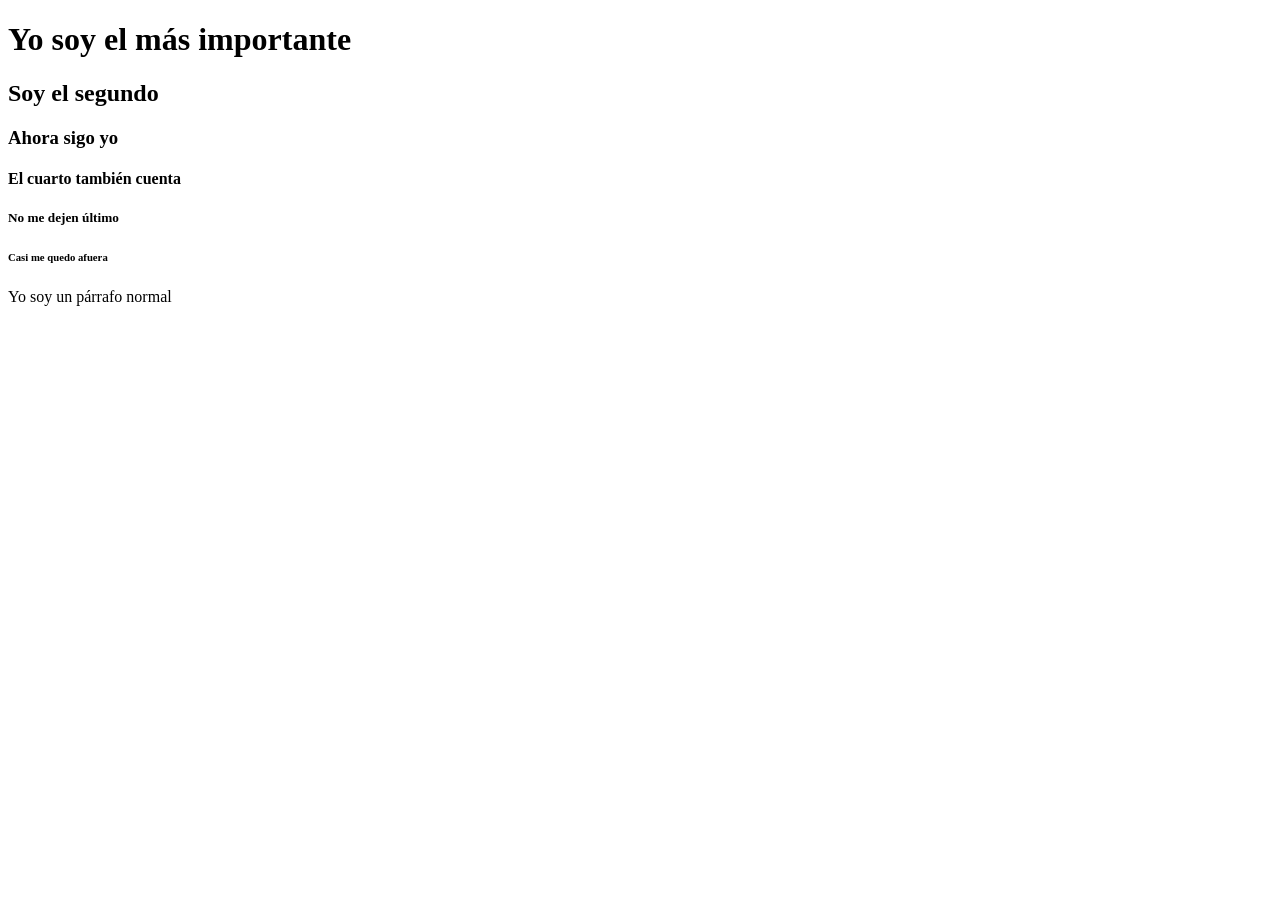
<file: Día 01/5 - Encabezados/index.html>
<!DOCTYPE html>
<head>
    <title>Texto ordenado</title>
</head>
<body>
    <!--Este es el titulo principal-->
    <h1>Yo soy el más importante</h1>

    <!--Este es el segundo titulo-->
    <h2>Soy el segundo</h2>
    <h3>Ahora sigo yo</h3>
    <h4>El cuarto también cuenta</h4>
    <h5>No me dejen último</h5>
    <h6>Casi me quedo afuera</h6>
    <p>Yo soy un párrafo normal</p>
</body>
</html>
</file>
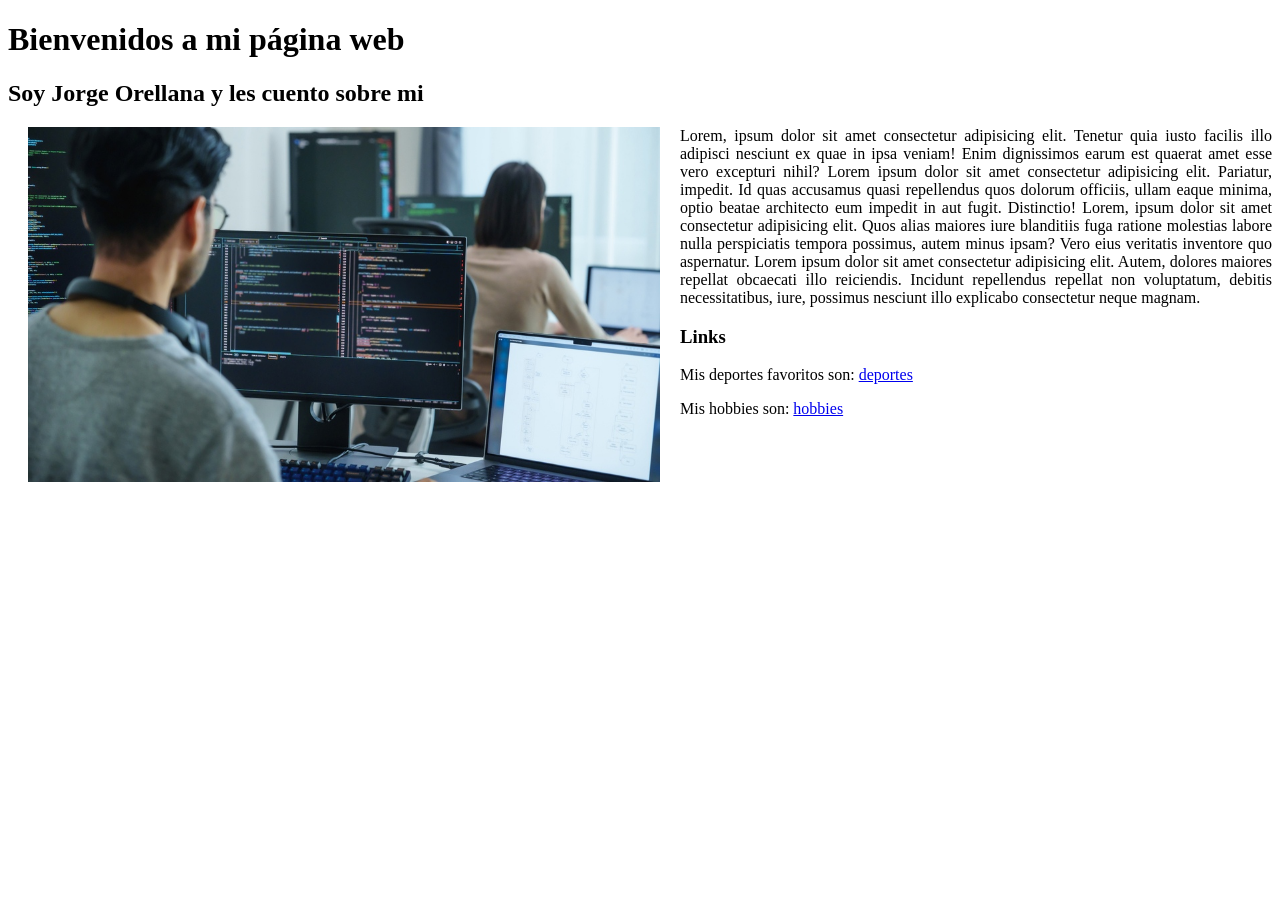
<file: Día 01/99-proyecto-dia01/index.html>
<!doctype html>
<html lang="es">
  <head>
    <meta charset="UTF-8" />
    <meta name="viewport" content="width=device-width, initial-scale=1.0" />
    <title>Inicio</title>
  </head>
  <body>
    <h1>Bienvenidos a mi página web</h1>
    <h2>Soy Jorge Orellana y les cuento sobre mi</h2>
    <img
      src="imagenes/01.jpg"
      width="50%"
      alt="jorge orellana"
      align="left"
      hspace="20"
    />
    <p align="justify">
      Lorem, ipsum dolor sit amet consectetur adipisicing elit. Tenetur quia
      iusto facilis illo adipisci nesciunt ex quae in ipsa veniam! Enim
      dignissimos earum est quaerat amet esse vero excepturi nihil? Lorem ipsum
      dolor sit amet consectetur adipisicing elit. Pariatur, impedit. Id quas
      accusamus quasi repellendus quos dolorum officiis, ullam eaque minima,
      optio beatae architecto eum impedit in aut fugit. Distinctio! Lorem, ipsum
      dolor sit amet consectetur adipisicing elit. Quos alias maiores iure
      blanditiis fuga ratione molestias labore nulla perspiciatis tempora
      possimus, autem minus ipsam? Vero eius veritatis inventore quo aspernatur.
      Lorem ipsum dolor sit amet consectetur adipisicing elit. Autem, dolores
      maiores repellat obcaecati illo reiciendis. Incidunt repellendus repellat
      non voluptatum, debitis necessitatibus, iure, possimus nesciunt illo
      explicabo consectetur neque magnam.
    </p>
    <h3>Links</h3>
    <p>Mis deportes favoritos son: <a href="deportes.html">deportes</a></p>
    <p>Mis hobbies son: <a href="hobbies.html">hobbies</a></p>
  </body>
</html>
</file>
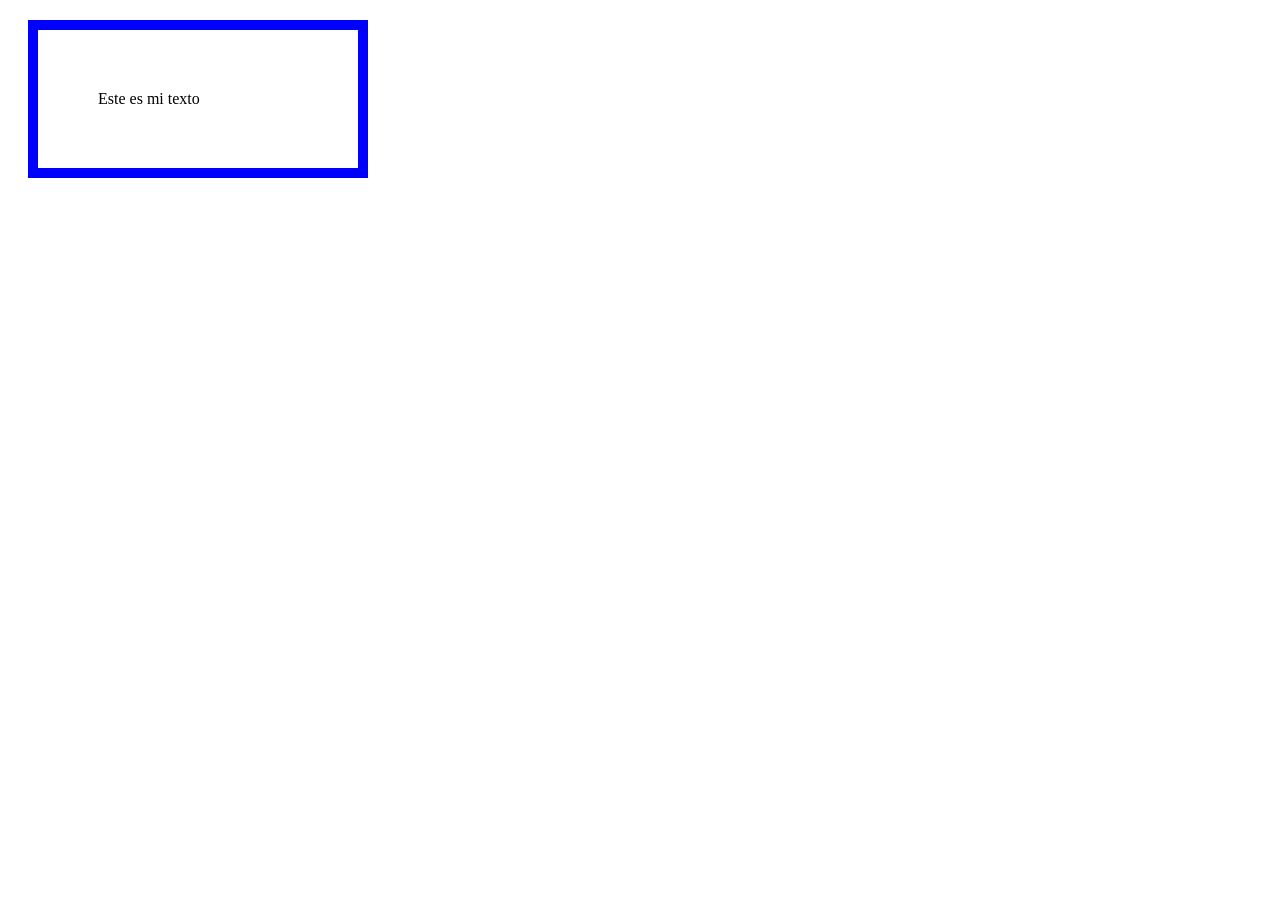
<file: Día 02/1 - Estilo de Texto/index.html>
<!DOCTYPE html>
    <head>
        <title>Estilo de Texto</title>
    </head>
    <body>
        <p style="margin: 20px;
        border: 10px;
        border-style: solid;
        border-color: blue;
        padding: 60px;
        width:200px">
        Este es mi texto</p>
    </body>
</html>
</file>
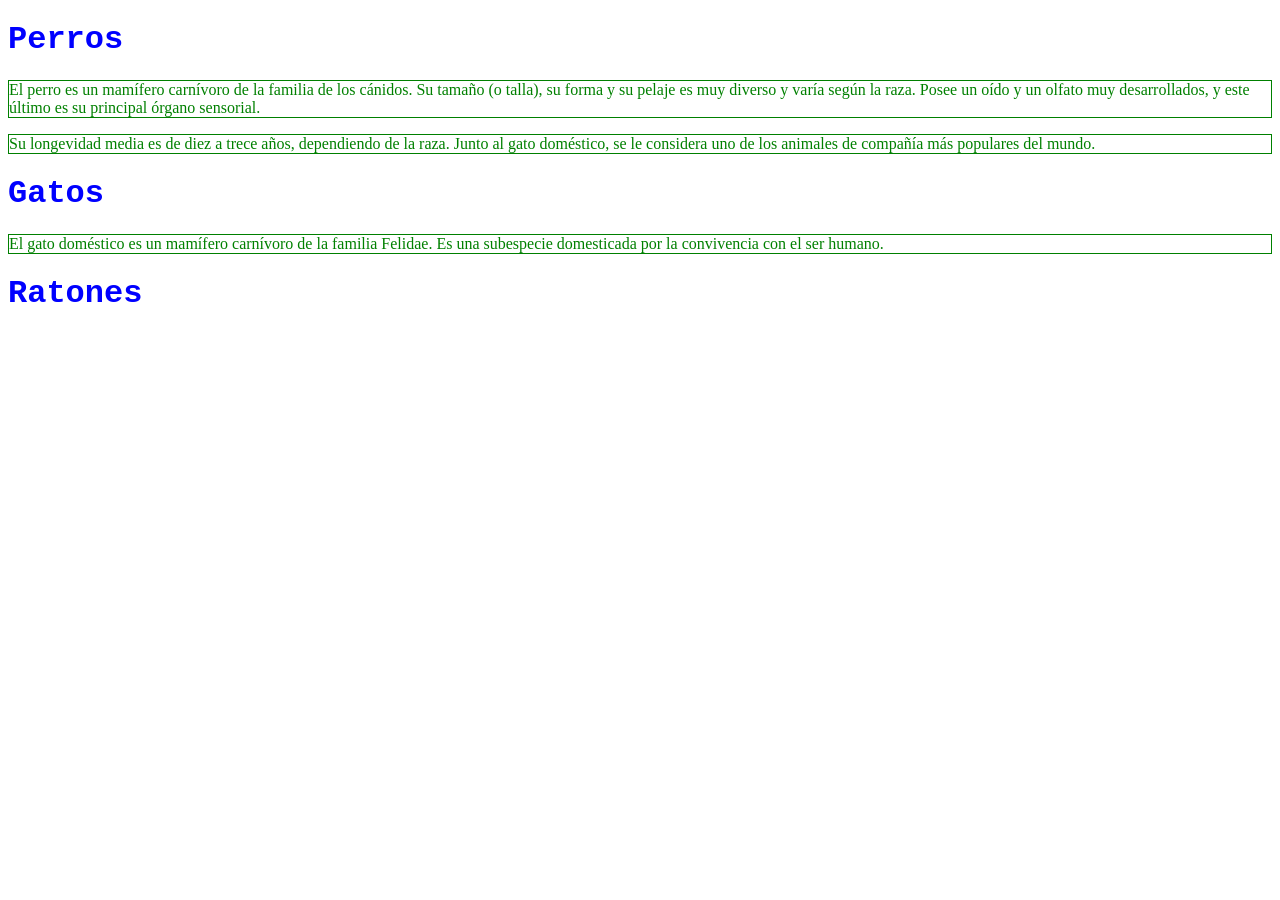
<file: Día 02/2 - Etiqueta de Estilo/index.html>
<!DOCTYPE html>
    <head>
        <title>Etiqueta de Estilo</title>
        <link rel="stylesheet" href="misEstilos.css">
    </head>
    <body>
        <h1>Perros</h1>

        <p>
            El perro es un mamífero carnívoro de la familia de los cánidos.  
            Su tamaño (o talla), su forma y su pelaje es muy diverso y varía según la raza. 
            Posee un oído y un olfato muy desarrollados, y este último es su principal órgano sensorial. 
        </p>

        <p>
            Su longevidad media es de diez a trece años, dependiendo de la raza.
            Junto al gato doméstico, se le considera uno de los animales de compañía más populares del mundo.
        </p>

        <h1>Gatos</h1>

        <p>
            El gato doméstico es un mamífero carnívoro de la familia Felidae.
            Es una subespecie domesticada por la convivencia con el ser humano.
        </p>

        <h1>Ratones</h1>
    </body>
</html>
</file>
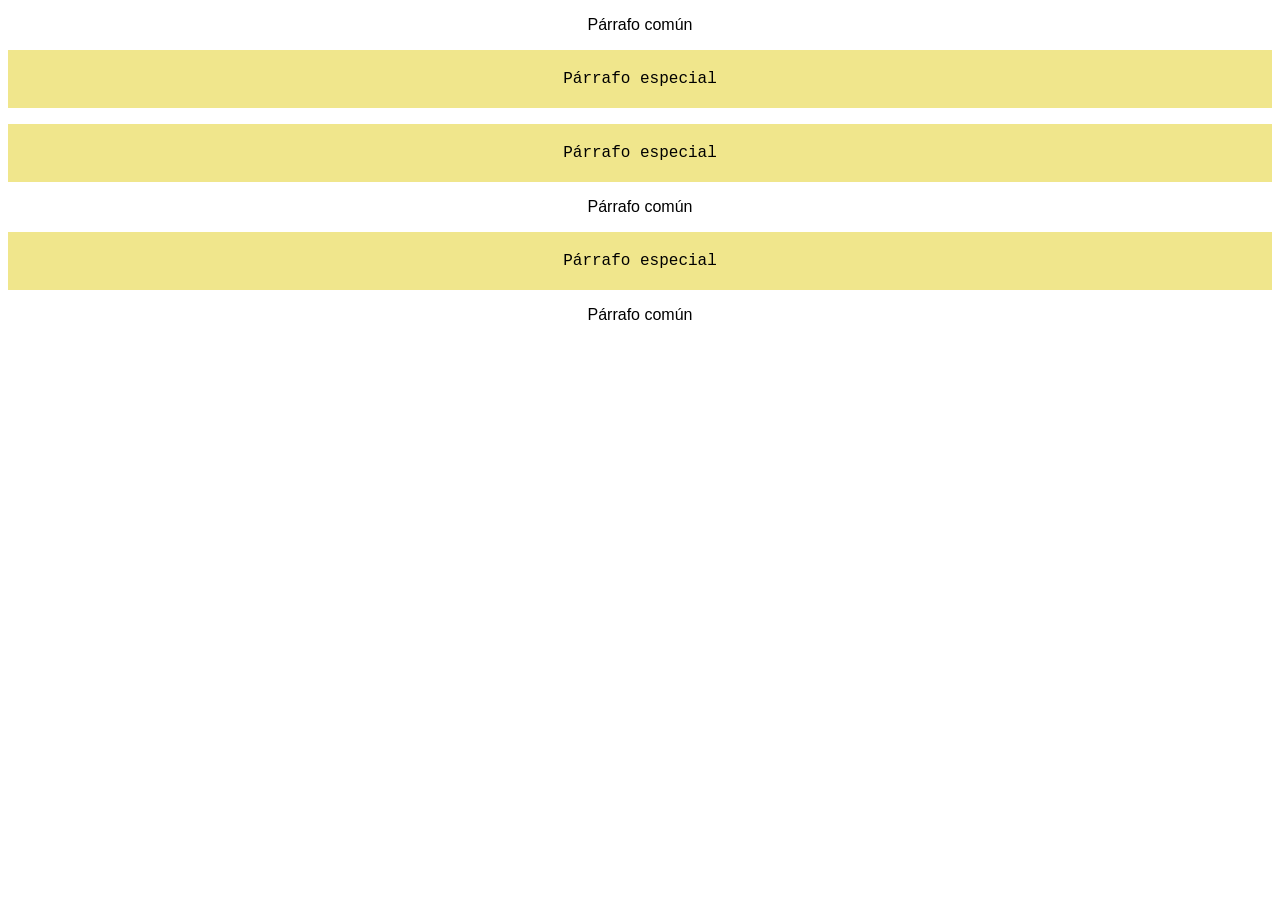
<file: Día 02/3 - Clases de Estilo/index.html>
<!DOCTYPE html>
    <head>
        <title>Clases de Estilo</title>
        <link rel="stylesheet" href="misEstilos.css">
    </head>
    <body>

        <p class="normal">Párrafo común</p>

        <p class="destacado">Párrafo especial</p>

        <p class="destacado">Párrafo especial</p>

        <p class="normal">Párrafo común</p>

        <p class="destacado">Párrafo especial</p>

        <p class="normal">Párrafo común</p>
        
    </body>
</html>
</file>
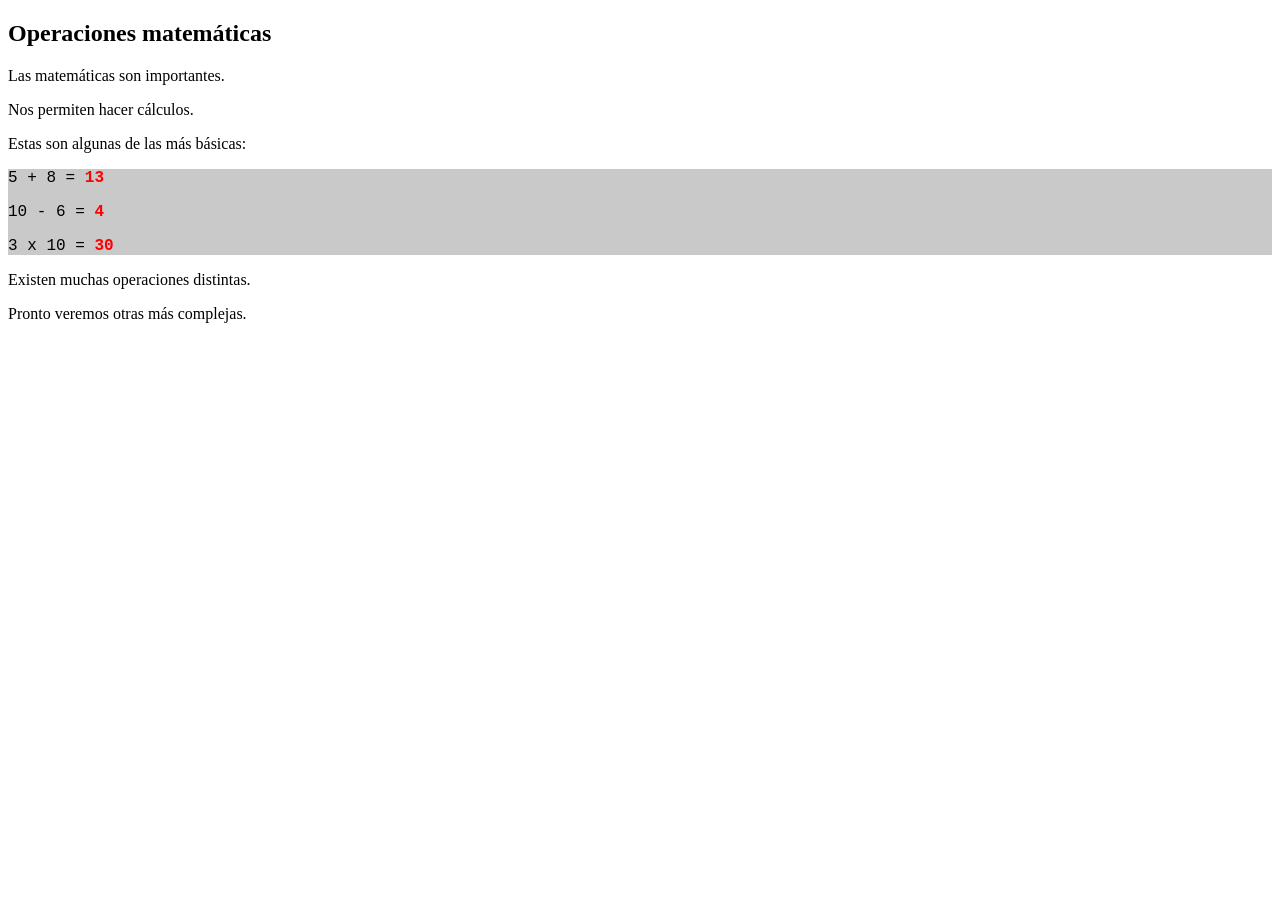
<file: Día 02/4 - DIV y SPAN/index.html>
<!DOCTYPE html>
    <head>
        <title>DIV y SPAN</title>
        <link rel="stylesheet" href="misEstilos.css">
    </head>
    <body>
        <h2>Operaciones matemáticas</h2>
        <p>Las matemáticas son importantes.</p>
        <p>Nos permiten hacer cálculos.</p>
        <p>Estas son algunas de las más básicas:</p>
        <div class="calculo">
            <p>5 + 8 = <span class="resultado">13</span></p>
            <p>10 - 6 = <span class="resultado">4</span></p>
            <p>3 x 10 = <span class="resultado">30</span></p>
        </div>
        <p>Existen muchas operaciones distintas.</p>
        <p>Pronto veremos otras más complejas.</p>
    </body>
</html>
</file>
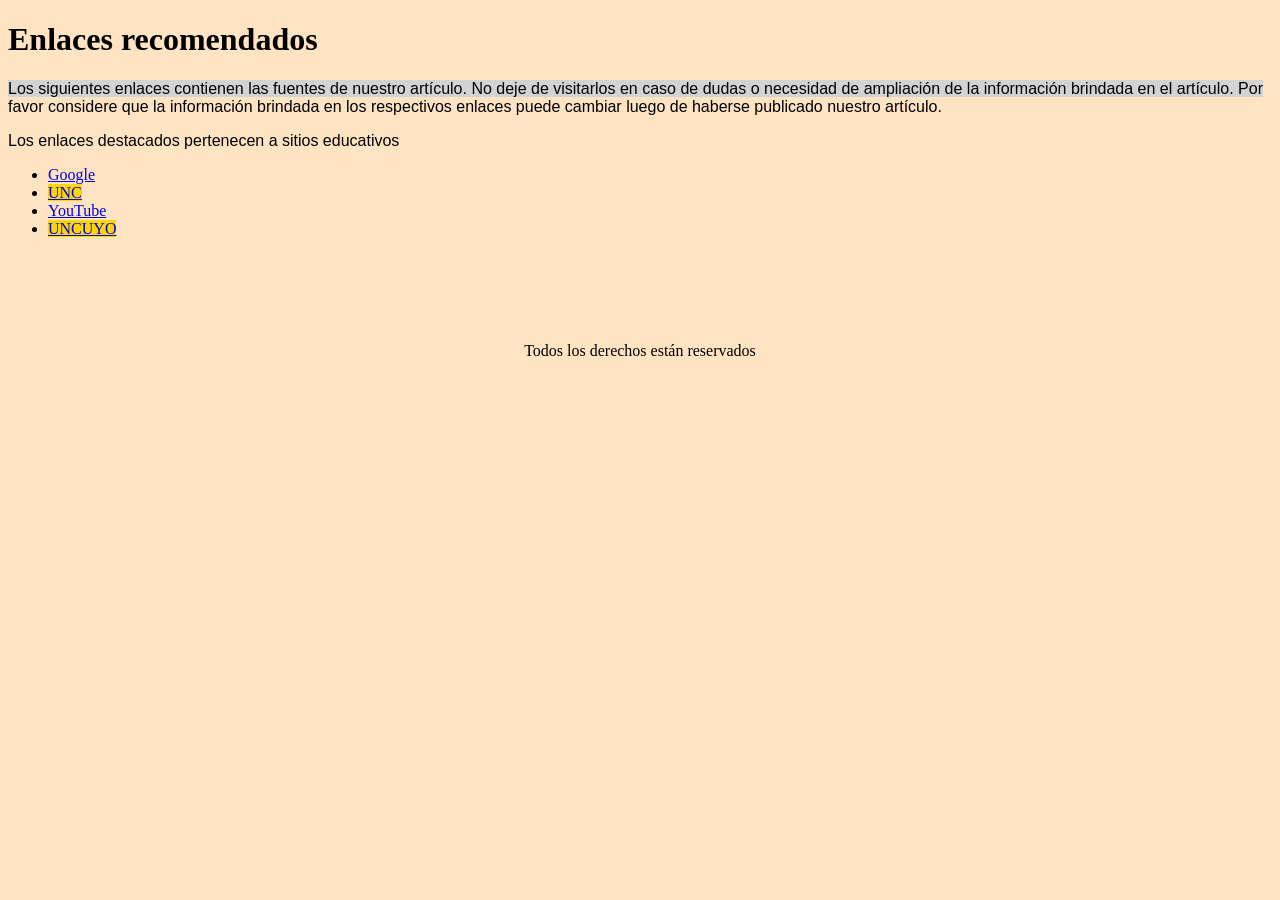
<file: Día 02/5 - Selectores/index.html>
<!DOCTYPE html>
    <head>
        <title>Selectores</title>
        <link rel="stylesheet" href="misEstilos.css">
    </head>
    <body>
        <h1>Enlaces recomendados</h1>

        <div class="principal">
            <P>Los siguientes enlaces contienen las fuentes de nuestro artículo. No deje de visitarlos en caso de dudas o necesidad de ampliación de la información brindada en el artículo. Por favor considere que la información brindada en los respectivos enlaces puede cambiar luego de haberse publicado nuestro artículo.</P>
            <p>Los enlaces destacados pertenecen a sitios educativos</p>
        </div>

        <ul>
            <li><a href="https://www.google.com/">Google</a><br></li>
            <li><a href="https://www.unc.edu.ar/">UNC</a><br></li>
            <li><a href="https://www.youtube.com/">YouTube</a><br></li>
            <li><a href="https://educacion.uncuyo.edu.ar/">UNCUYO</a></li>
        </ul>

        <br><br><br><br>
        <p id="informacion">Todos los derechos están reservados</p>
    
    </body>
</html>
</file>
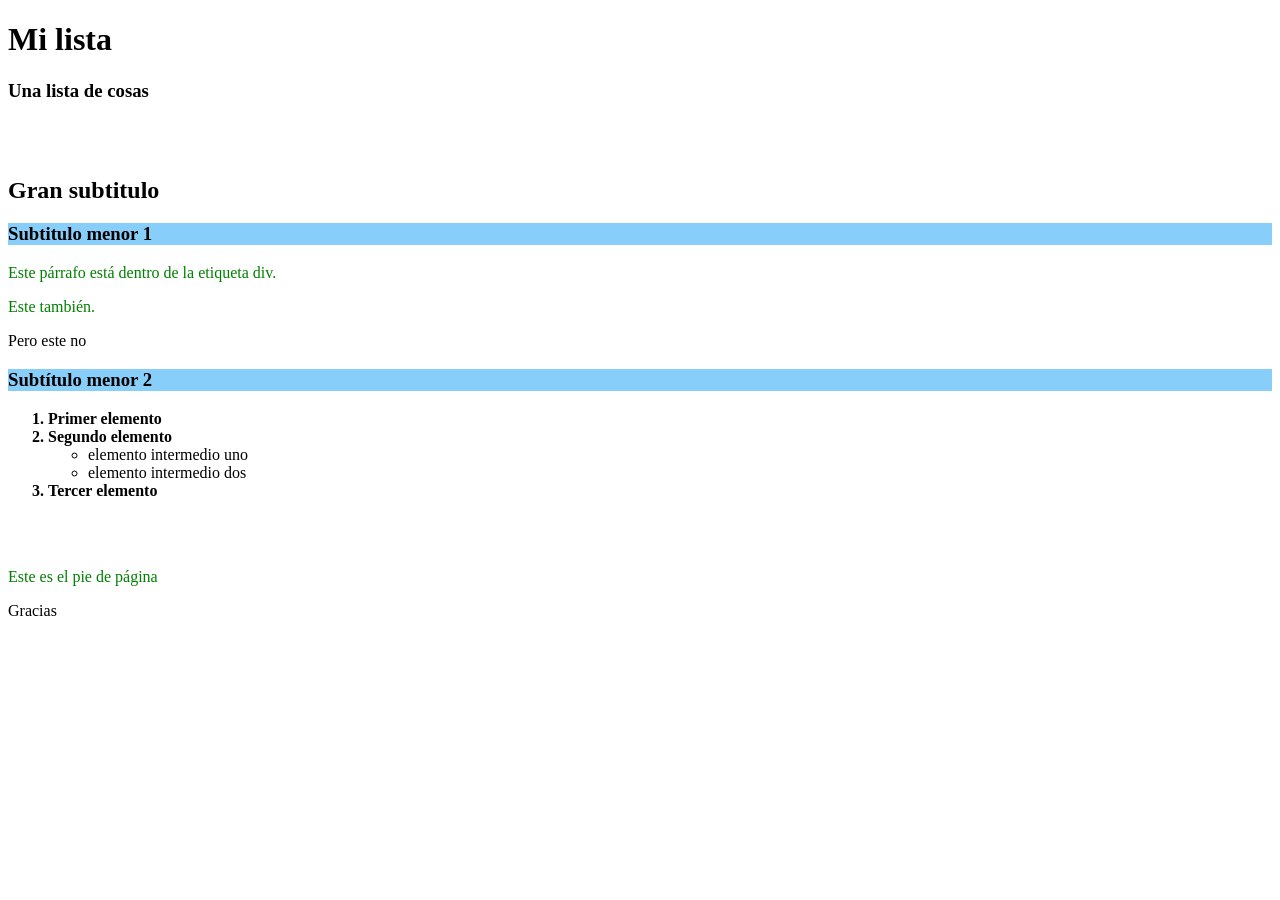
<file: Día 02/6 - Combinadores/index.html>
<!DOCTYPE html>
    <head>
        <title>Combinadores</title>
        <link rel="stylesheet" href="misEstilos.css">
    </head>
    <body>
        <h1>Mi lista</h1>
        <h3>Una lista de cosas</h3><br><br>

        <h2>Gran subtitulo</h2>
        <h3>Subtitulo menor 1</h3>

        <div class="contenedor">
            <p align="left">Este párrafo está dentro de la etiqueta div.</p>
            <p>Este también.</p>
        </div>
        <p>Pero este no</p>

        <h3 >Subtítulo menor 2</h3>

        <ol>
            <li>Primer elemento</li>
            <li>Segundo elemento</li>
            <ul>
                <li>elemento intermedio uno</li>
                <li>elemento intermedio dos</li>
            </ul>
            <li>Tercer elemento</li>
        </ol><br><br>

        <div class="pieDePagina">
            <p align="left">Este es el pie de página</p>
        </div>
        <p align="left">Gracias</p>
    </body>
</html>
</file>
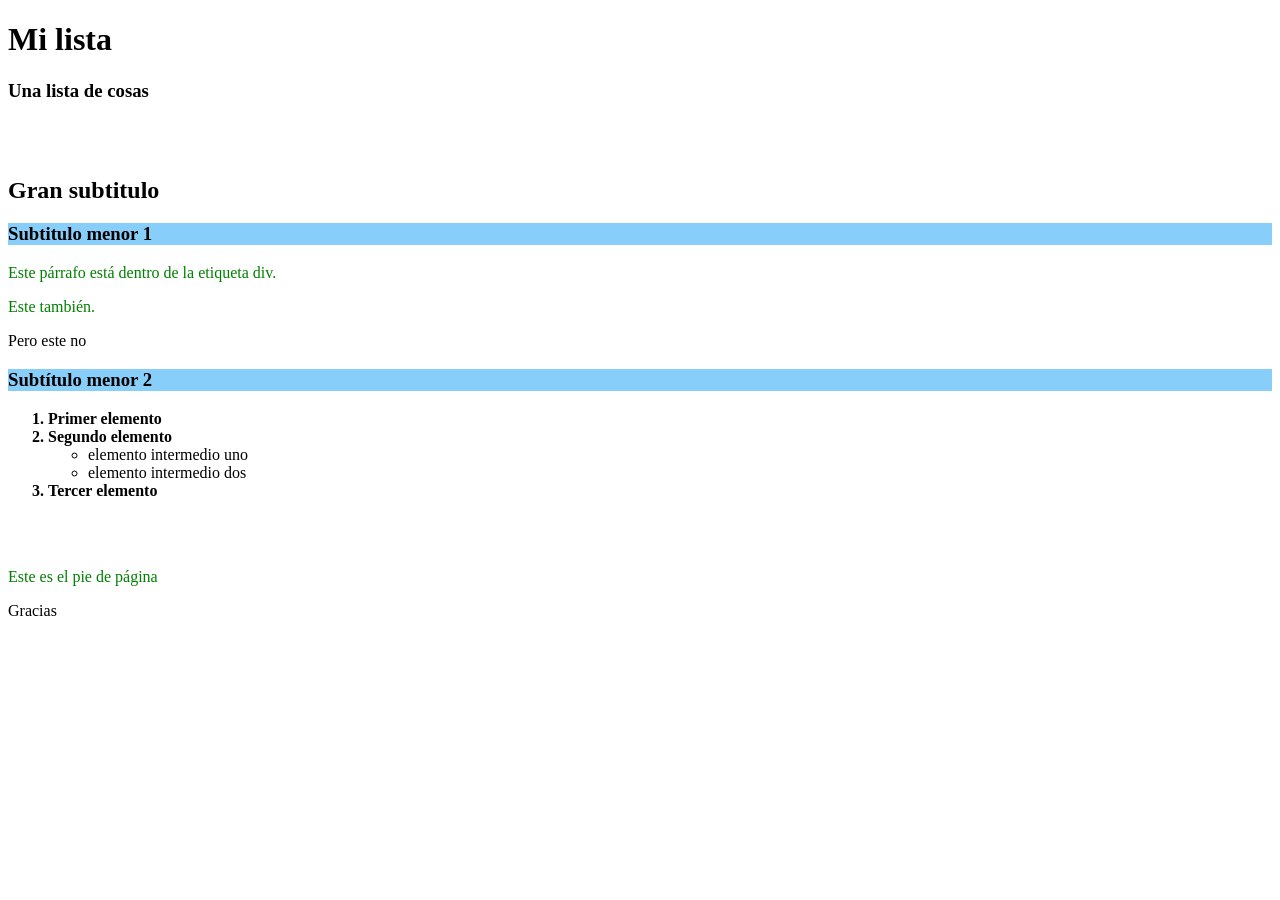
<file: Día 02/7 - Proyecto Día 2/index.html>
<!DOCTYPE html>
    <head>
        <title>Combinadores</title>
        <link rel="stylesheet" href="misEstilos.css">
    </head>
    <body>
        <h1>Mi lista</h1>
        <h3>Una lista de cosas</h3><br><br>

        <h2>Gran subtitulo</h2>
        <h3>Subtitulo menor 1</h3>

        <div class="contenedor">
            <P align="left">Este párrafo está dentro de la etiqueta div.</P>
            <p>Este también.</p>
        </div>
        <p>Pero este no</p>

        <h3 >Subtítulo menor 2</h3>

        <ol>
            <li>Primer elemento</li>
            <li>Segundo elemento</li>
            <ul>
                <li>elemento intermedio uno</li>
                <li>elemento intermedio dos</li>
            </ul>
            <li>Tercer elemento</li>
        </ol><br><br>

        <div class="pieDePagina">
            <p align="left">Este es el pie de página</p>
        </div>
        <p align="left">Gracias</p>
    </body>
</html>
</file>
<file: Día 02/2 - Etiqueta de Estilo/misEstilos.css>
h1{
    font-family: 'Courier New', Courier, monospace;
    color: blue
}

p{
    color:green;
    border: 1px; border-style: solid;
}
</file>
<file: Día 02/3 - Clases de Estilo/misEstilos.css>
p{
    text-align: center;
}

.normal{
    font-family: Verdana, Geneva, Tahoma, sans-serif;
}

.destacado{
    background-color: khaki;
    padding: 20px;
    font-family: 'Courier New', Courier, monospace;
}
</file>
<file: Día 02/4 - DIV y SPAN/misEstilos.css>
.calculo{
    font-family: 'Courier New', Courier, monospace;
    background-color: rgb(201, 201, 201);
}

.resultado{
    color: red;
    font-weight: bold;
}
</file>
<file: Día 02/5 - Selectores/misEstilos.css>
/*selector de tipo*/
body{
    background-color: bisque;
}

/*selector de clase*/
.principal{
    font-family: Verdana, Geneva, Tahoma, sans-serif;
}

/*selector de ID*/
#informacion{
    text-align: center;
}

/*selector de atributo*/
a[href*=".edu"]{
    background-color: gold;
}

/*selector de pseudo clase*/
h1:hover{
    color:red
}

/*selector de pseudo elemento*/
.principal::first-line{
    background-color: lightgray;
}
</file>
<file: Día 02/6 - Combinadores/misEstilos.css>
/*combinador descendiente*/
div p{
    color: green;
}

/*combinador hijo directo */
ol > li{
    font-weight: bolder;
}

/*combinador hermanos generales */
h2 ~ h3{
    background-color: lightskyblue;
}

/*selector y combinador */
div P[align="left"]:hover{
    background-color: gold;
}
</file>
<file: Día 02/7 - Proyecto Día 2/misEstilos.css>
div p{
    color: green;
}

ol > li{
    font-weight: bolder;
}

h2 ~ h3{
    background-color: lightskyblue;
}

div P[align="left"]:hover{
    background-color: gold;
}
</file>
